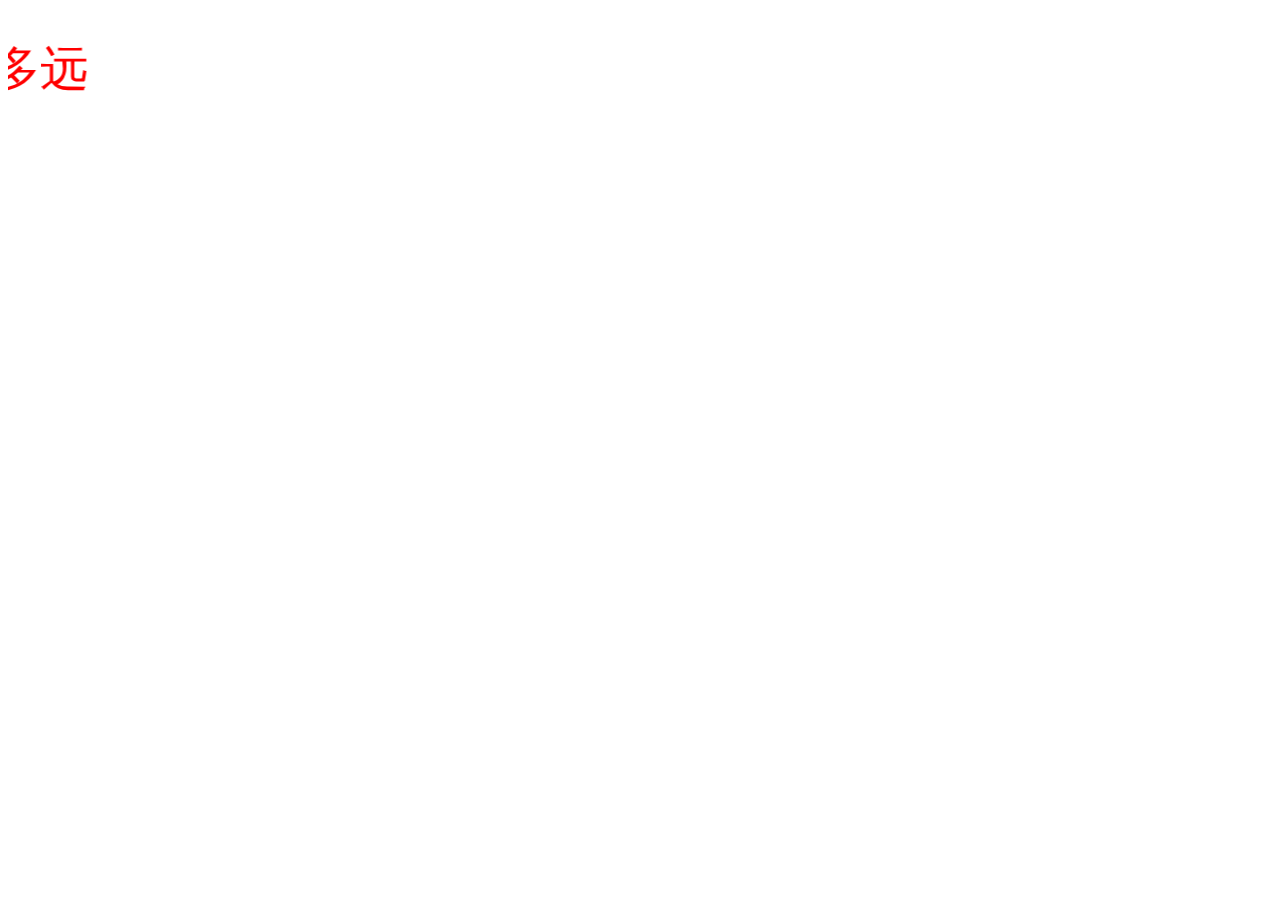
<file: HR/templates/protocol.html>
<!DOCTYPE html>
<html lang="en">
<head>
    <meta charset="UTF-8">
    <title>e万家服务协议</title>
</head>
<body>
    <div>
        <p>
            <marquee scrollamount=10 -loop='1' direction='right'>曾经有一份操蛋的爱情摆在我的面前， 我对她说：<br><font color="red" size=7>滚犊子，如果要加 一个距离的的话：有多远滚多远</font></marquee>
        </p>
    </div>
</body>
</html>
</file>
